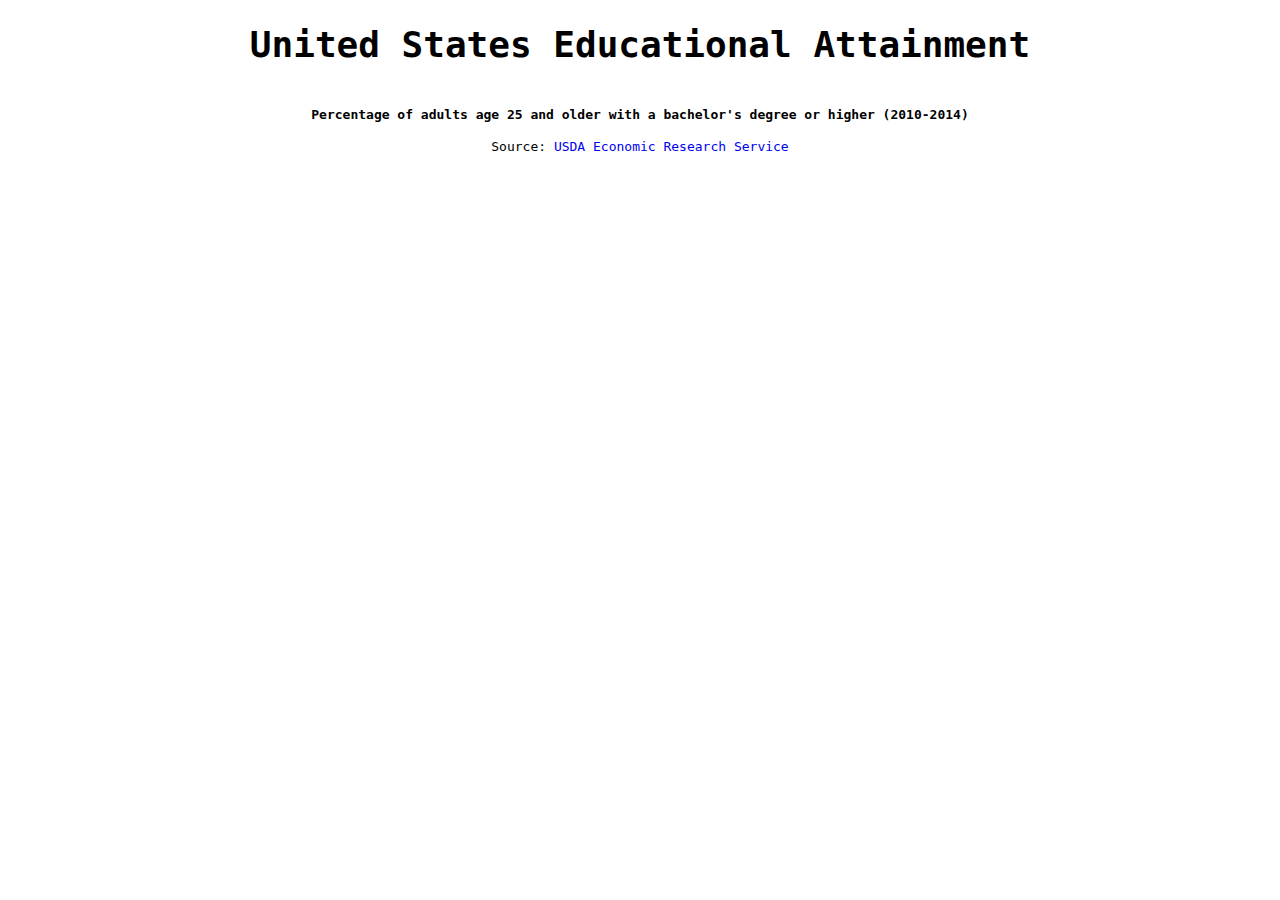
<file: index.html>
<!DOCTYPE html>
<html lang="en" >
<head>
  <meta charset="UTF-8">
  <title>CodePen - FCC: D3 Chloropleth</title>
  <link rel="stylesheet" href="./style.css">

</head>
<body>
<!-- partial:index.partial.html -->
<!--
<div id="viz""></div>
-->

  <h1 id="title">United States Educational Attainment</h1>
  <h4 id="description">
    Percentage of adults age 25 and older with a bachelor's degree or higher
    (2010-2014)
  </h4>
  <div id="viz"></div>
  <div id="source">
    Source:
    <a href="https://www.ers.usda.gov/data-products/county-level-data-sets/download-data.aspx">USDA Economic Research Service</a>
  </div>
<!-- partial -->
  <script src='https://d3js.org/d3.v4.min.js'></script>
<script src='https://d3js.org/topojson.v2.min.js'></script>
<script src='https://d3js.org/d3-scale-chromatic.v1.min.js'></script>
<script src='https://cdn.freecodecamp.org/testable-projects-fcc/v1/bundle.js'></script><script  src="./script.js"></script>

</body>
</html>
</file>
<file: style.css>
html,
body {
  padding: 0;
  margin: 0;
  display: grid;
  justify-content: center;
  align-content: center;
  font-family: monospace;
  text-align: center;
}

#title {
  font-size: 36px;
}

.county {
  stroke: transparent;
}

.states {
  fill: transparent;
  stroke: whitesmoke;
  stroke-linejoin: round;

}

a {
  text-decoration: none;
}

.toolTip {
  position: absolute;
  opacity:0;
  min-width: 50px;
  height: auto;
  background-color: #333;
  color: white;
  border-radius: 15px;
  padding: 14px;
  text-align: center;
  font-family: monospace;
}
</file>
